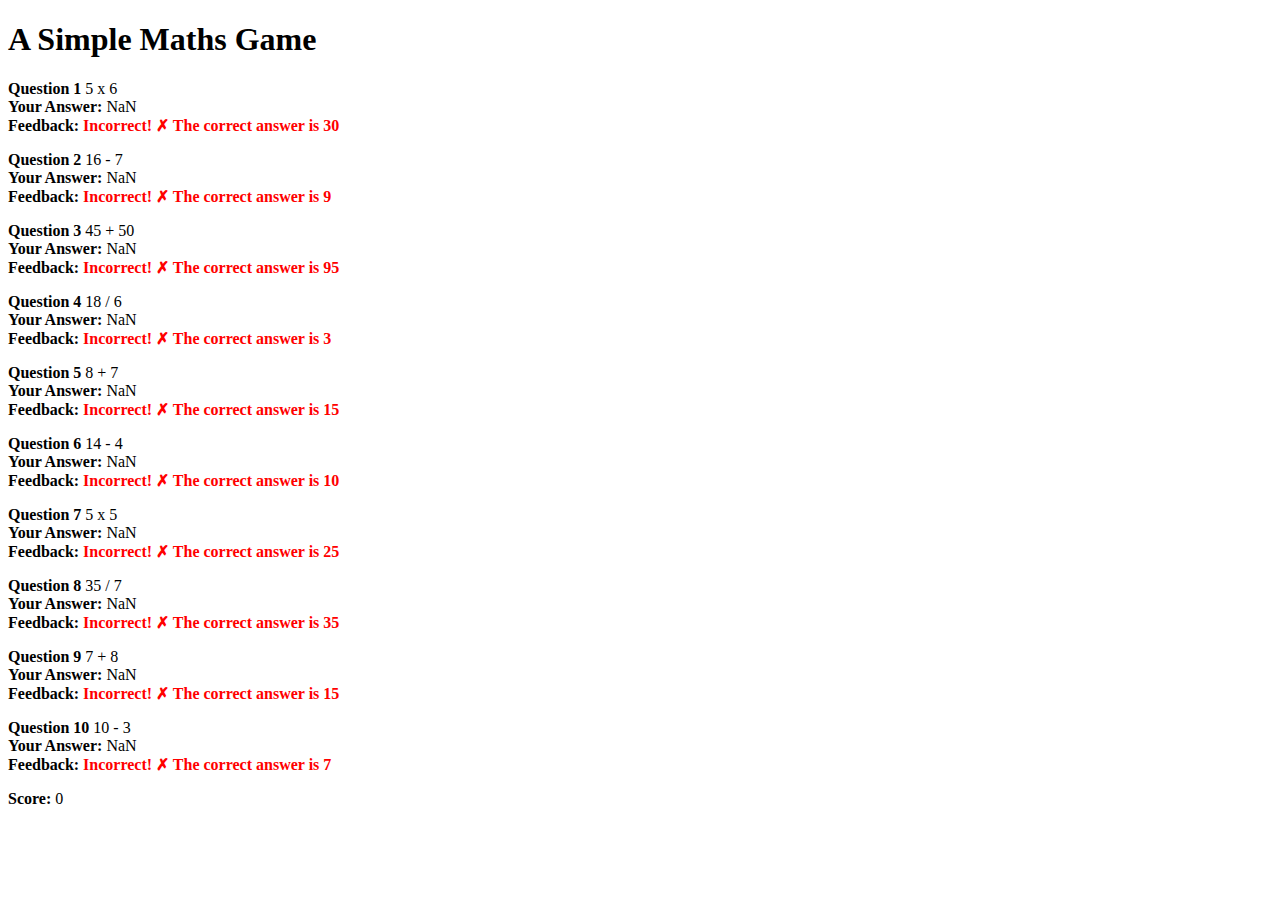
<file: index.html>
<!DOCTYPE html>
<html lang="en">
<head>
    <meta charset="UTF-8">
    <meta name="viewport" content="width=device-width, initial-scale=1.0">
    <title>Tutorial 5</title>
    <link rel="stylesheet" href="maths_game.css">
</head>
<body>
    <h1>A Simple Maths Game</h1>
    <div id="game">
        
        <p>
            <strong>Question 1</strong>  
            <span id="question1"></span><br>
            <strong>Your Answer: </strong><span id="answer1"></span><br>
            <strong>Feedback:</strong> <span id="feedback1"></span>
        </p>
        <p>
           <strong>Question 2</strong>  
            <span id="question2"></span><br>
            <strong>Your Answer: </strong><span id="answer2"></span><br>
            <strong>Feedback:</strong> <span id="feedback2"></span>
        </p>
        <p>
            <strong>Question 3</strong>  
             <span id="question3"></span><br>
             <strong>Your Answer: </strong><span id="answer3"></span><br>
             <strong>Feedback:</strong> <span id="feedback3"></span>
        </p>
        <p>
        <strong>Question 4</strong>  
            <span id="question4"></span><br>
            <strong>Your Answer: </strong><span id="answer4"></span><br>
            <strong>Feedback:</strong> <span id="feedback4"></span>
        </p>
        <p>
            <strong>Question 5</strong>  
            <span id="question5"></span><br>
            <strong>Your Answer: </strong><span id="answer5"></span><br>
            <strong>Feedback:</strong> <span id="feedback5"></span>
        </p>
        <p> <strong>Question 6</strong>  
            <span id="question6"></span><br>
            <strong>Your Answer: </strong><span id="answer6"></span><br>
            <strong>Feedback:</strong> <span id="feedback6"></span>
        </p>
        <p>
            <strong>Question 7</strong>  
            <span id="question7"></span><br>
            <strong>Your Answer: </strong><span id="answer7"></span><br>
            <strong>Feedback:</strong> <span id="feedback7"></span>
        </p>
        <p>
            <strong>Question 8</strong>  
            <span id="question8"></span><br>
            <strong>Your Answer: </strong><span id="answer8"></span><br>
            <strong>Feedback:</strong> <span id="feedback8"></span>
        </p>
        <p>
            <strong>Question 9</strong>  
            <span id="question9"></span><br>
            <strong>Your Answer: </strong><span id="answer9"></span><br>
            <strong>Feedback:</strong> <span id="feedback9"></span>
        </p>
        <p>
            <strong>Question 10</strong>  
            <span id="question10"></span><br>
            <strong>Your Answer: </strong><span id="answer10"></span><br>
            <strong>Feedback:</strong> <span id="feedback10"></span>
        </p>    
    </div>
    <p><strong>Score:</strong>  <span id="score"></span></p>
    <script src="maths_game.js"></script>
</body>
</html>
</file>
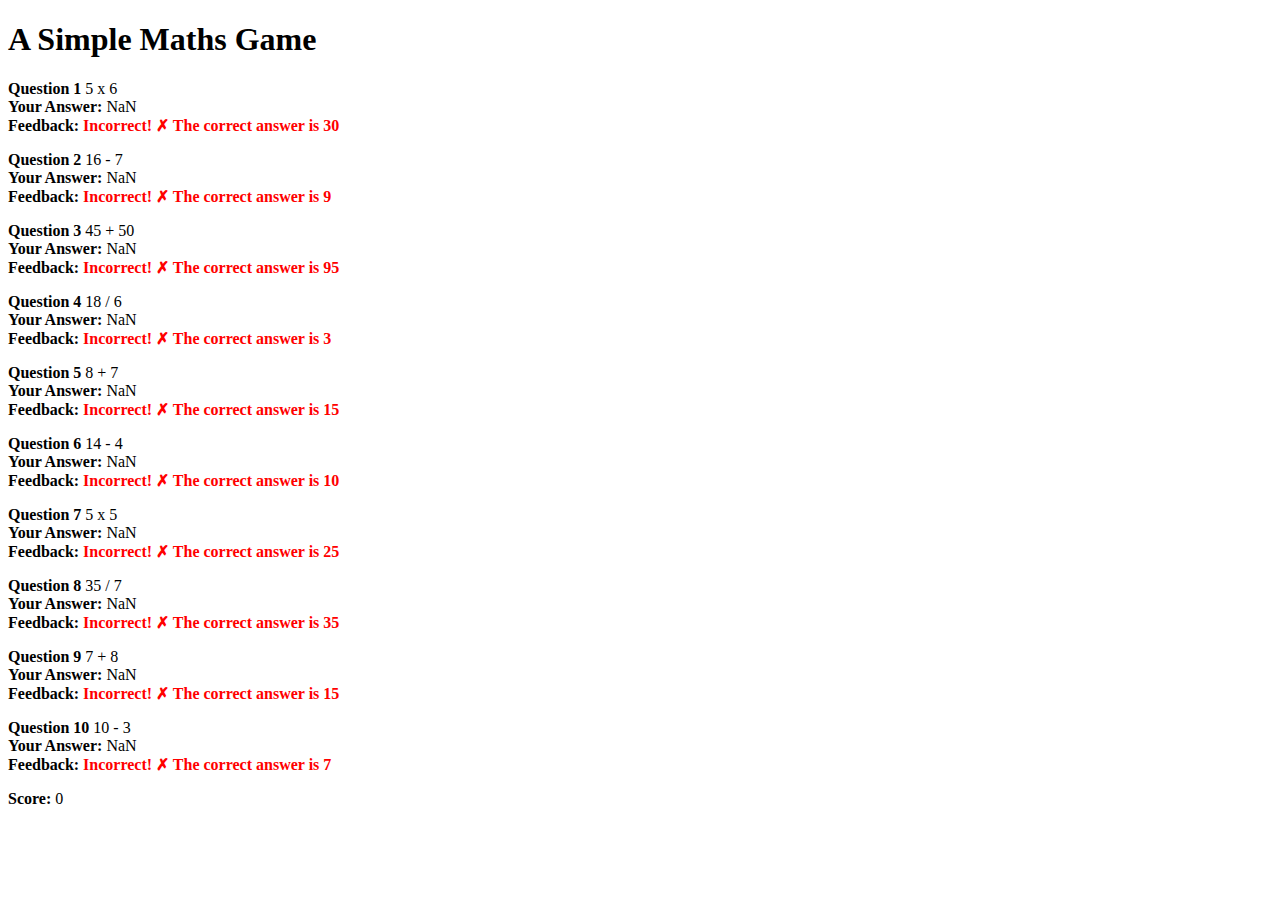
<file: maths_game.html>
<!DOCTYPE html>
<html lang="en">
<head>
    <meta charset="UTF-8">
    <meta name="viewport" content="width=device-width, initial-scale=1.0">
    <title>Tutorial 5</title>
    <link rel="stylesheet" href="maths_game.css">
</head>
<body>
    <h1>A Simple Maths Game</h1>
    <div id="game">
        
        <p>
            <strong>Question 1</strong>  
            <span id="question1"></span><br>
            <strong>Your Answer: </strong><span id="answer1"></span><br>
            <strong>Feedback:</strong> <span id="feedback1"></span>
        </p>
        <p>
           <strong>Question 2</strong>  
            <span id="question2"></span><br>
            <strong>Your Answer: </strong><span id="answer2"></span><br>
            <strong>Feedback:</strong> <span id="feedback2"></span>
        </p>
        <p>
            <strong>Question 3</strong>  
             <span id="question3"></span><br>
             <strong>Your Answer: </strong><span id="answer3"></span><br>
             <strong>Feedback:</strong> <span id="feedback3"></span>
        </p>
        <p>
        <strong>Question 4</strong>  
            <span id="question4"></span><br>
            <strong>Your Answer: </strong><span id="answer4"></span><br>
            <strong>Feedback:</strong> <span id="feedback4"></span>
        </p>
        <p>
            <strong>Question 5</strong>  
            <span id="question5"></span><br>
            <strong>Your Answer: </strong><span id="answer5"></span><br>
            <strong>Feedback:</strong> <span id="feedback5"></span>
        </p>
        <p> <strong>Question 6</strong>  
            <span id="question6"></span><br>
            <strong>Your Answer: </strong><span id="answer6"></span><br>
            <strong>Feedback:</strong> <span id="feedback6"></span>
        </p>
        <p>
            <strong>Question 7</strong>  
            <span id="question7"></span><br>
            <strong>Your Answer: </strong><span id="answer7"></span><br>
            <strong>Feedback:</strong> <span id="feedback7"></span>
        </p>
        <p>
            <strong>Question 8</strong>  
            <span id="question8"></span><br>
            <strong>Your Answer: </strong><span id="answer8"></span><br>
            <strong>Feedback:</strong> <span id="feedback8"></span>
        </p>
        <p>
            <strong>Question 9</strong>  
            <span id="question9"></span><br>
            <strong>Your Answer: </strong><span id="answer9"></span><br>
            <strong>Feedback:</strong> <span id="feedback9"></span>
        </p>
        <p>
            <strong>Question 10</strong>  
            <span id="question10"></span><br>
            <strong>Your Answer: </strong><span id="answer10"></span><br>
            <strong>Feedback:</strong> <span id="feedback10"></span>
        </p>    
    </div>
    <p><strong>Score:</strong>  <span id="score"></span></p>
    <script src="maths_game.js"></script>
</body>
</html>
</file>
<file: maths_game.css>
.correct {
    color: green;
    font-weight: bold;
}

.incorrect {
    color: red;
    font-weight: bold;
}
</file>
